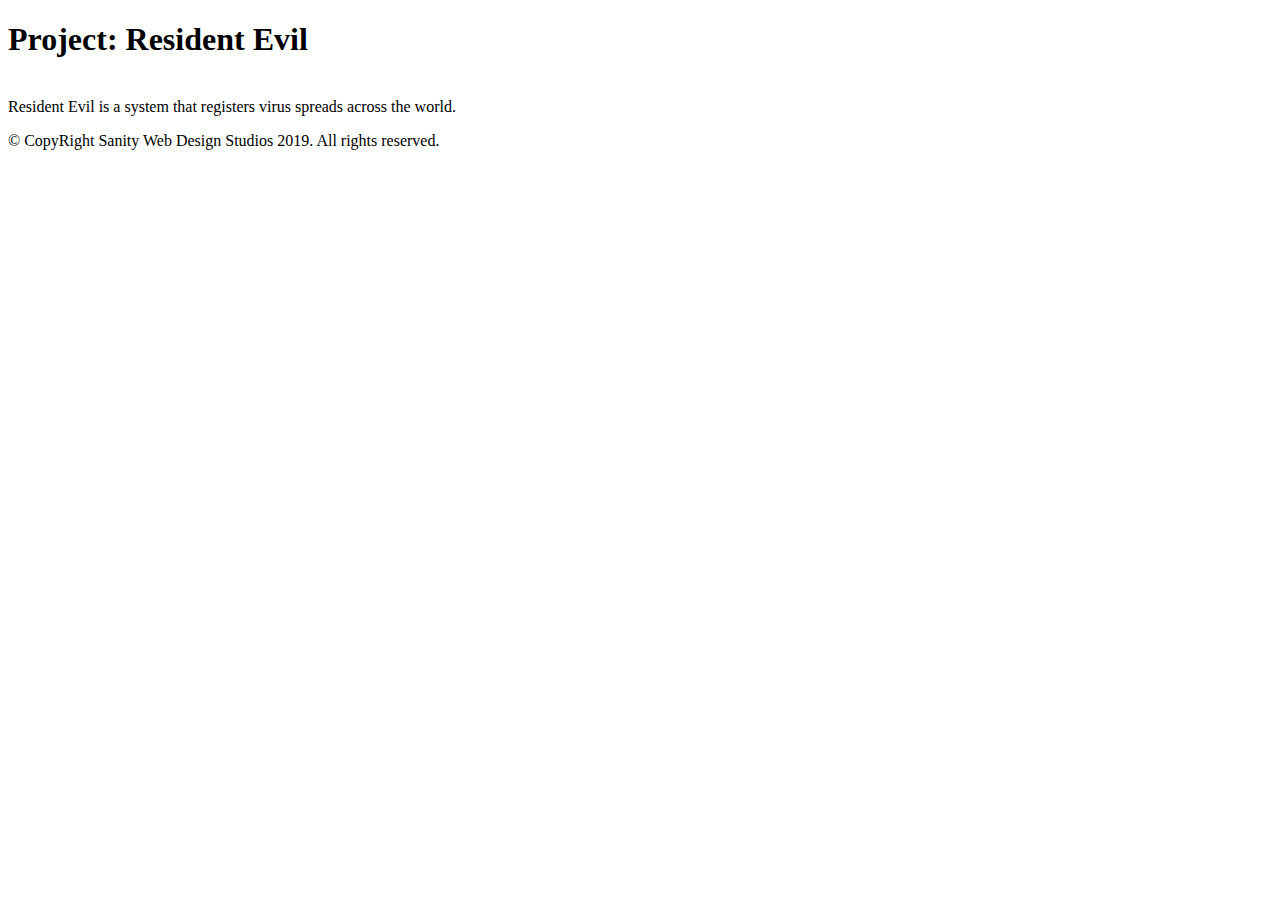
<file: src/main/resources/templates/index.html>
<!DOCTYPE html>
<html lang="en" xmlns:th="http://www.thymeleaf.org">
<head>
    <th:block th:include="~{fragments/head}"></th:block>
</head>
<body class="image-background">
    <div class="container-fluid">
        <header>
            <th:block th:include="~{fragments/navbar}"></th:block>
        </header>
        <main>
            <div class="jumbotron re-background mt-4">
                <h1>Project: Resident Evil</h1>
                <hr color="white">
                <p>Resident Evil is a system that registers virus spreads across the world.</p>
            </div>
        </main>
        <footer>
            <div class="jumbotron re-background mt-4">
                <div class="text-white p-2 text-center">&copy; CopyRight Sanity Web Design Studios 2019. All rights reserved.
                </div>
            </div>
        </footer>
    </div>
</body>
</html>
</file>
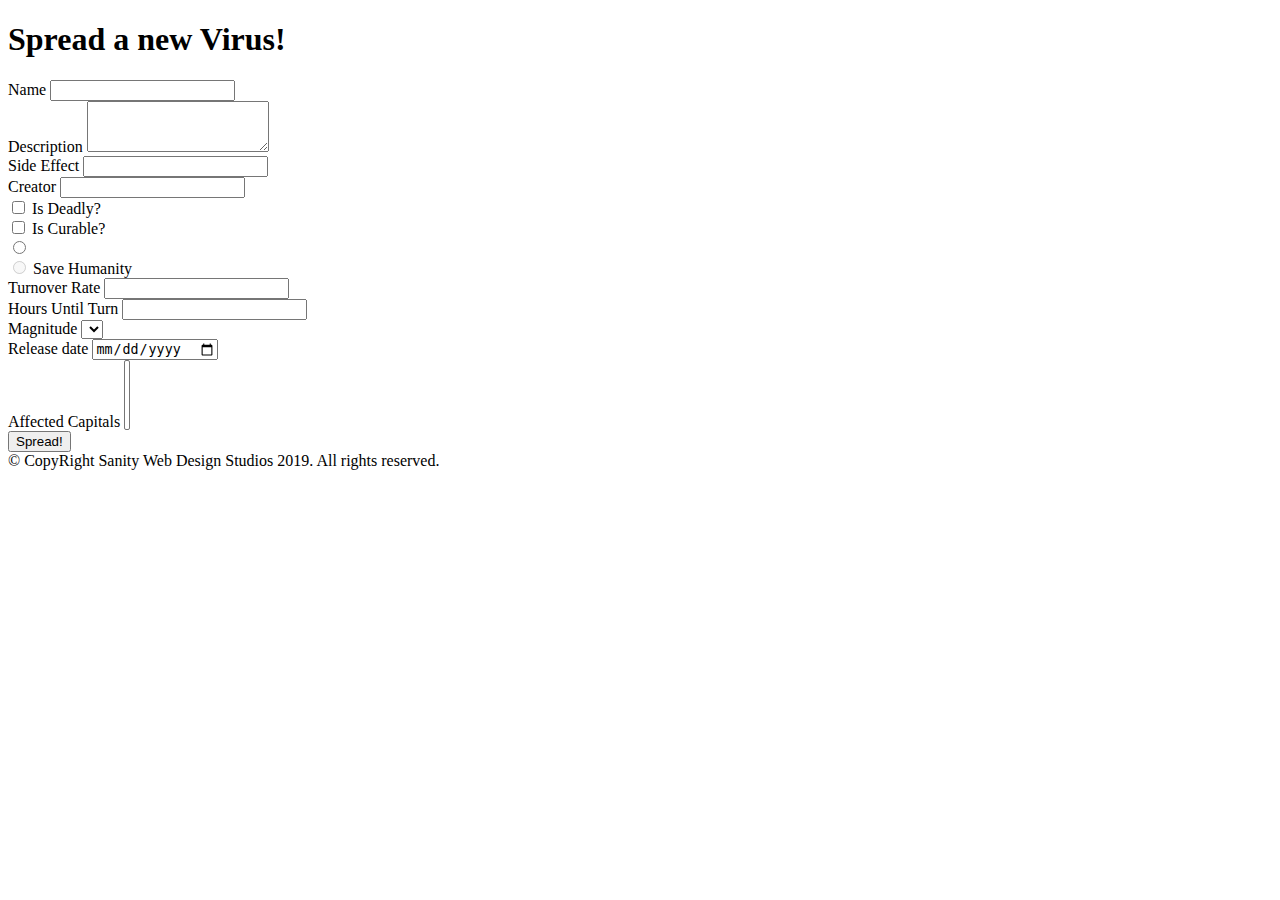
<file: src/main/resources/templates/add-virus.html>
<!DOCTYPE html>
<html lang="en" xmlns:th="http://www.thymeleaf.org">
<head>
    <th:block th:include="~{fragments/head}"style.css></th:block>
    <style>
    </style>
</head>
<body class="image-background">
<div class="container-fluid">
    <header>
        <th:block th:include="~{fragments/navbar}"></th:block>
    </header>
    <main>
        <div class="container mt-4 text-white">
            <h1>Spread a new Virus!</h1>
            <form th:action="@{/viruses/add}" method="post" th:object="${bindingModel}">
                <div class="form-group" th:classappend="${#fields.hasErrors('name')}? 'text-danger'">
                    <label for="inputVirusName">Name</label>
                    <input type="text" th:field="*{name}" class="form-control" id="inputVirusName">
                    <small th:each="error : ${#fields.errors('name')}" th:text="${error}"></small>
                </div>
                <div class="form-group">
                    <label for="inputVirusDescription">Description</label>
                    <textarea class="form-control" th:field="*{description}" id="inputVirusDescription" rows="3"></textarea>
                </div>
                <div class="form-group">
                    <label for="inputVirusSideEffect">Side Effect</label>
                    <input type="text" class="form-control" th:field="*{sideEffect}" id="inputVirusSideEffect">
                    <!--                <small id="emailHelp" class="form-text text-muted">We'll never share your email with anyone else.</small>-->
                </div>
                <div class="form-group">
                    <label for="inputVirusCreator">Creator</label>
                    <input type="text" class="form-control" th:field="*{creator}" id="inputVirusCreator">
                    <!--                <small id="emailHelp" class="form-text text-muted">We'll never share your email with anyone else.</small>-->
                </div>
                <div class="form-check mt-3">
                    <input class="form-check-input" type="checkbox" th:field="*{deadly}" id="inputVirusDeadly">
                    <label class="form-check-label" for="inputVirusDeadly">
                        Is Deadly?
                    </label>
                </div>
                <div class="form-check mb-3">
                    <input class="form-check-input" type="checkbox" th:field="*{curable}" id="inputVirusCurable">
                    <label class="form-check-label" for="inputVirusCurable">
                        Is Curable?
                    </label>
                </div>
                <div class="form-check" th:each="mutation : ${T(org.softuni.residentevil.domain.entities.Mutation).values()}">
                    <input class="form-check-input" type="radio" name="exampleRadios" id="inputVirusMutation1" th:value="${mutation}" th:text="${mutation}" th:field="*{mutation}">
                </div>
                    <div class="form-check text-white">
                        <input class="form-check-input" type="radio" name="exampleRadios" id="inputVirusMutation4" value="option3" disabled>
                        <label class="form-check-label" for="inputVirusMutation4">
                            Save Humanity
                        </label>
                    </div>
                    <div class="form-group mt-3">
                        <label for="inputVirusTurnoverRate">Turnover Rate</label>
                        <input type="number" class="form-control" id="inputVirusTurnoverRate" th:field="*{turnoverRate}">
                    </div>
                    <div class="form-group">
                        <label for="inputVirusHoursUntilTurn">Hours Until Turn</label>
                        <input type="number" class="form-control" id="inputVirusHoursUntilTurn" th:field="*{hoursUntilTurn}">
                    </div>
                    <div class="form-group">
                        <label for="inputVirusMagnitude">Magnitude</label>
                        <select class="form-control" id="inputVirusMagnitude" th:field="*{magnitude}">
                            <option th:each="magnitude : ${T(org.softuni.residentevil.domain.entities.Magnitude).values()}" th:value="${magnitude}" th:text="${magnitude}"></option>
                        </select>
                    </div>
                    <div class="form-group">
                        <label for="inputVirusReleaseDate">Release date</label>
                        <input type="date" class="form-control" id="inputVirusReleaseDate" th:field="*{releasedOn}">
                    </div>
                    <div class="form-group">
                        <label for="inputVirusAffectedCapitals">Affected Capitals</label>
                        <select multiple class="form-control" id="inputVirusAffectedCapitals" th:field="*{capitals}">
                            <option th:each="capital : ${capitals}" th:value="${capital.id}" th:text="${capital.name}" ></option>
                        </select>
                    </div>
                    <div>
                        <button class="btn re-background">Spread!</button>
                    </div>
                </th:block>
            </form>
        </div>
    </main>
    <footer>
        <div class="jumbotron re-background mt-4">
            <div class="text-white p-2 text-center">&copy; CopyRight Sanity Web Design Studios 2019. All rights reserved.
            </div>
        </div>
    </footer>
</div>
</body>
</html>
</file>
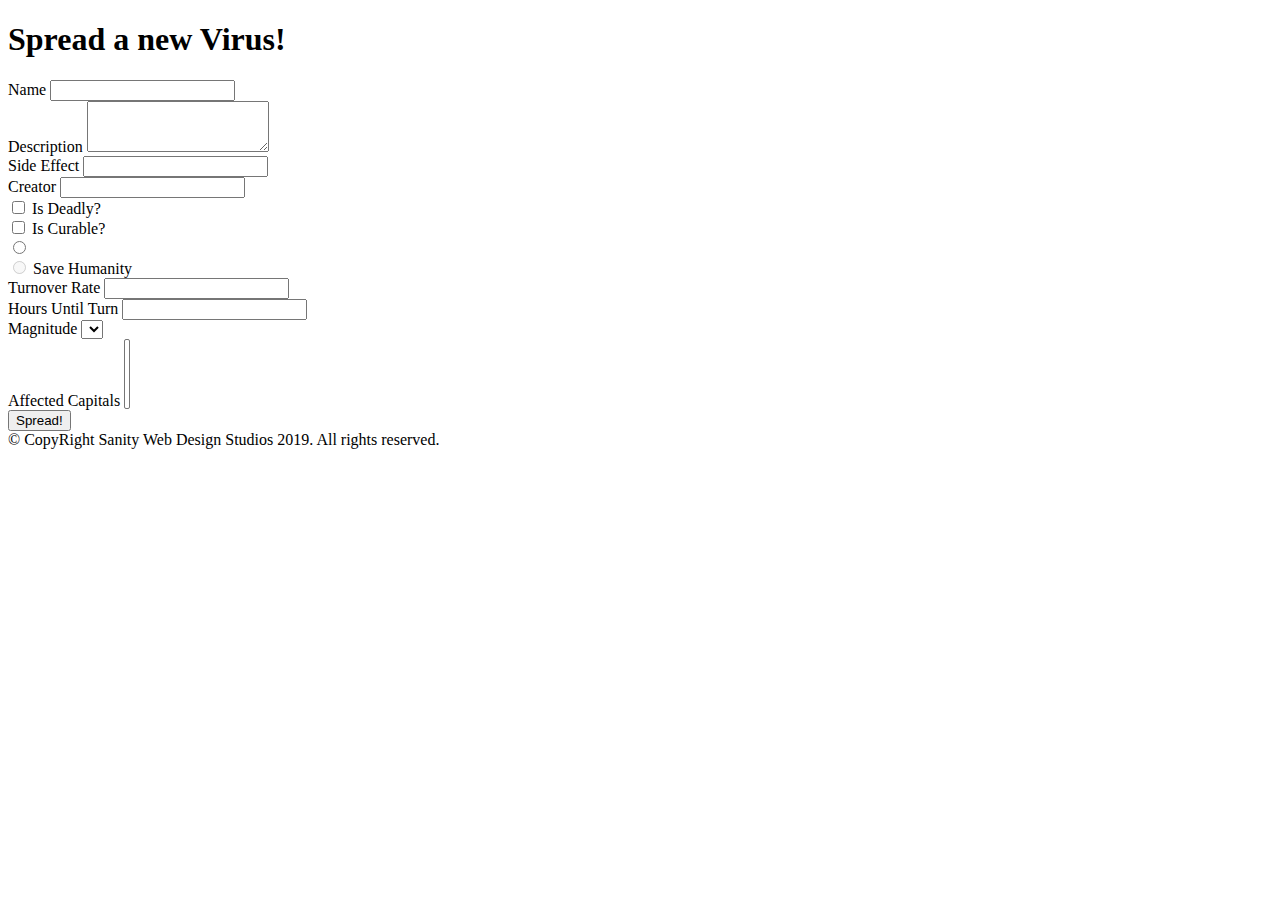
<file: src/main/resources/templates/edit.html>
<!DOCTYPE html>
<html lang="en" xmlns:th="http://www.thymeleaf.org">
<head>
    <th:block th:include="~{fragments/head}"></th:block>
</head>
<body class="image-background">
<div class="container-fluid">
    <header>
        <th:block th:include="~{fragments/navbar}"></th:block>
    </header>
    <main>
        <div class="container mt-4 text-white">
            <h1>Spread a new Virus!</h1>
            <form th:action="@{/viruses/add}" method="post" th:object="${bindingModel}">
                <div class="form-group" th:classappend="${#fields.hasErrors('name')}? 'text-danger'">
                    <label for="inputVirusName">Name</label>
                    <input type="text" th:field="*{name}" class="form-control" id="inputVirusName">
                    <small th:each="error : ${#fields.errors('name')}" th:text="${error}"></small>
                </div>
                <div class="form-group">
                    <label for="inputVirusDescription">Description</label>
                    <textarea class="form-control" th:field="*{description}" id="inputVirusDescription" rows="3"></textarea>
                </div>
                <div class="form-group">
                    <label for="inputVirusSideEffect">Side Effect</label>
                    <input type="text" class="form-control" th:field="*{sideEffect}" id="inputVirusSideEffect">
                    <!--                <small id="emailHelp" class="form-text text-muted">We'll never share your email with anyone else.</small>-->
                </div>
                <div class="form-group">
                    <label for="inputVirusCreator">Creator</label>
                    <input type="text" class="form-control" th:field="*{creator}" id="inputVirusCreator">
                    <!--                <small id="emailHelp" class="form-text text-muted">We'll never share your email with anyone else.</small>-->
                </div>
                <div class="form-check mt-3">
                    <input class="form-check-input" type="checkbox" th:field="*{deadly}" id="inputVirusDeadly">
                    <label class="form-check-label" for="inputVirusDeadly">
                        Is Deadly?
                    </label>
                </div>
                <div class="form-check mb-3">
                    <input class="form-check-input" type="checkbox" th:field="*{curable}" id="inputVirusCurable">
                    <label class="form-check-label" for="inputVirusCurable">
                        Is Curable?
                    </label>
                </div>
                <div class="form-check" th:each="mutation : ${T(org.softuni.residentevil.domain.entities.Mutation).values()}">
                    <input class="form-check-input" type="radio" name="exampleRadios" id="inputVirusMutation1" th:value="${mutation}" th:text="${mutation}" th:field="*{mutation}">
                </div>
                <div class="form-check">
                    <input class="form-check-input" type="radio" name="exampleRadios" id="inputVirusMutation4" value="option3" disabled>
                    <label class="form-check-label" for="inputVirusMutation4">
                        Save Humanity
                    </label>
                </div>
                <div class="form-group mt-3">
                    <label for="inputVirusTurnoverRate">Turnover Rate</label>
                    <input type="number" class="form-control" id="inputVirusTurnoverRate" th:field="*{turnoverRate}">
                </div>
                <div class="form-group">
                    <label for="inputVirusHoursUntilTurn">Hours Until Turn</label>
                    <input type="number" class="form-control" id="inputVirusHoursUntilTurn" th:field="*{hoursUntilTurn}">
                </div>
                <div class="form-group">
                    <label for="inputVirusMagnitude">Magnitude</label>
                    <select class="form-control" id="inputVirusMagnitude" th:field="*{magnitude}">
                        <option th:each="magnitude : ${T(org.softuni.residentevil.domain.entities.Magnitude).values()}" th:value="${magnitude}" th:text="${magnitude}"></option>
                    </select>
                </div>
                <div class="form-group">
                    <label for="inputVirusAffectedCapitals">Affected Capitals</label>
                    <select multiple class="form-control" id="inputVirusAffectedCapitals" th:field="*{capitals}">
                        <option th:each="capital : ${capitals}" th:value="${capital.id}" th:text="${capital.name}" ></option>
                    </select>
                </div>
                <div>
                    <button class="btn re-background">Spread!</button>
                </div>
                </th:block>
            </form>
        </div>
    </main>
    <footer>
        <div class="jumbotron re-background mt-4">
            <div class="text-white p-2 text-center">&copy; CopyRight Sanity Web Design Studios 2019. All rights reserved.
            </div>
        </div>
    </footer>
</div>
</body>
</html>
</file>
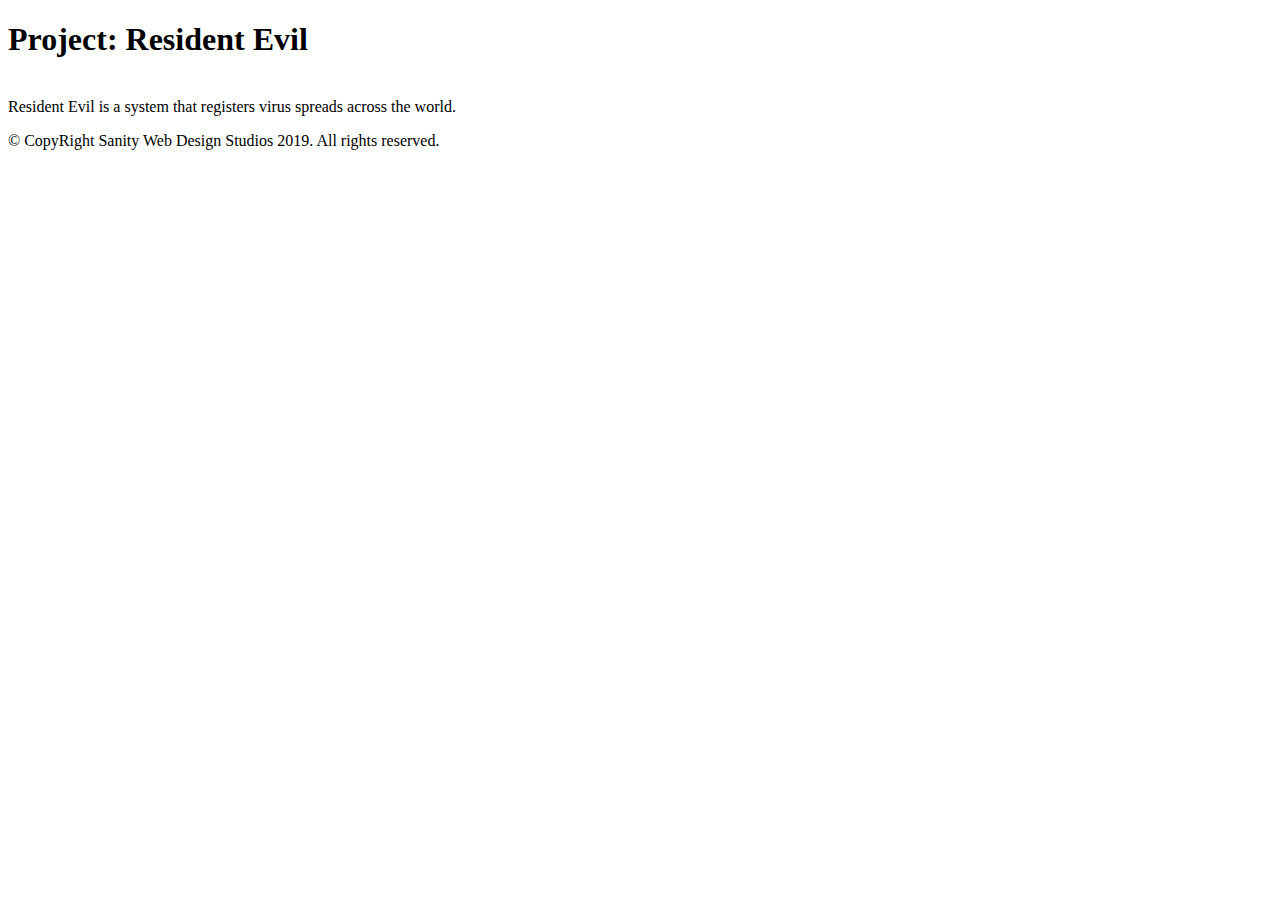
<file: src/main/resources/templates/home.html>
<!DOCTYPE html>
<html lang="en" xmlns:th="http://www.thymeleaf.org">
<head>
    <th:block th:include="~{fragments/head}"></th:block>
</head>
<body class="image-background">
<div class="container-fluid">
    <header>
        <th:block th:include="~{fragments/navbar}"></th:block>
    </header>
    <main>
        <div class="jumbotron re-background mt-4">
            <h1>Project: Resident Evil</h1>
            <hr color="white">
            <p>Resident Evil is a system that registers virus spreads across the world.</p>
        </div>
    </main>
    <footer>
        <div class="jumbotron re-background mt-4">
            <div class="text-white p-2 text-center">&copy; CopyRight Sanity Web Design Studios 2019. All rights reserved.
            </div>
        </div>
    </footer>
</div>
</body>
</html>
</file>
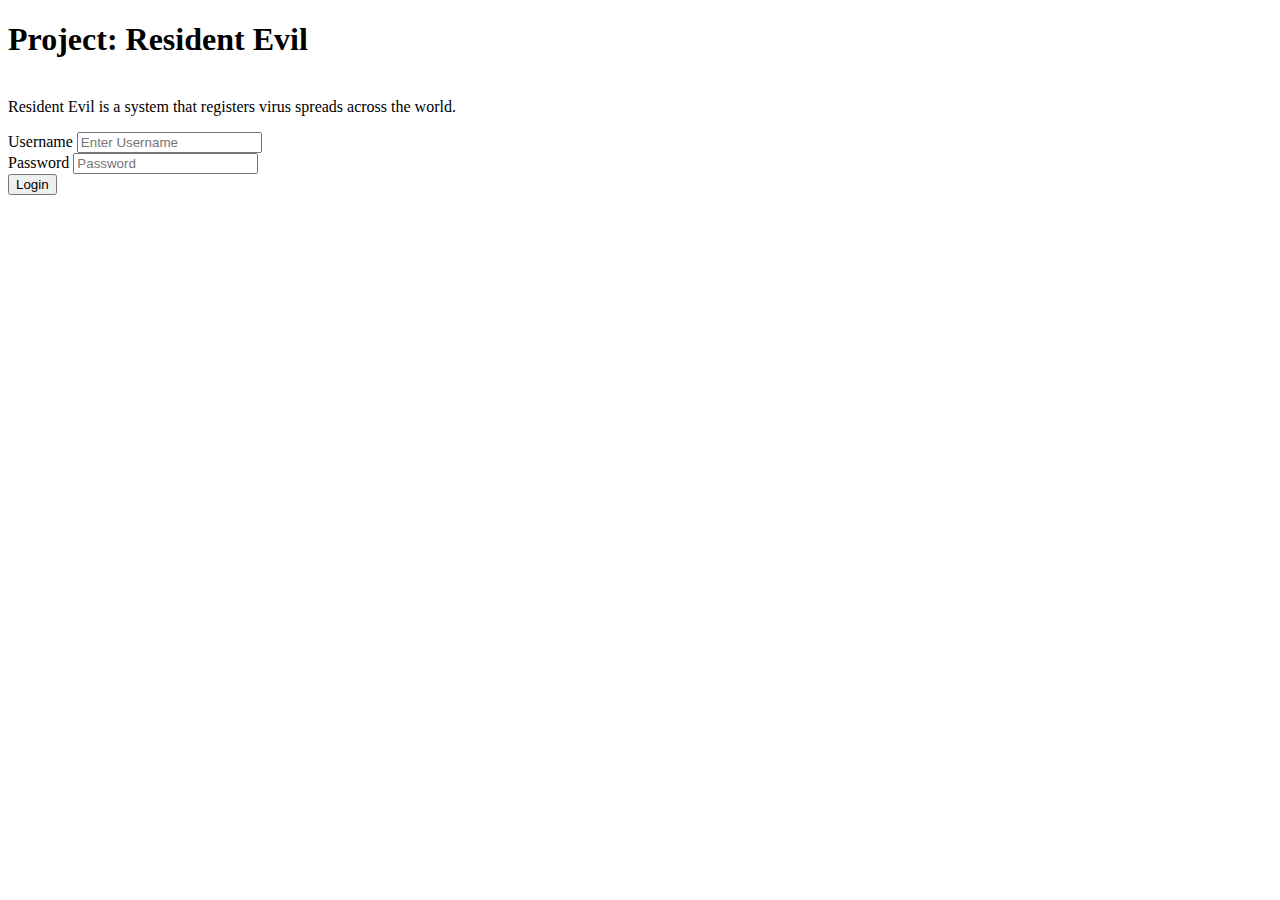
<file: src/main/resources/templates/login.html>
<!DOCTYPE html>
<html lang="en" xmlns:th="http://www.thymeleaf.org">
<head>
    <th:block th:include="~{fragments/head}"></th:block>
</head>
<body class="image-background">
<div class="container-fluid">
    <header>
        <th:block th:include="~{fragments/navbar}"></th:block>
    </header>
    <main>
        <div class="jumbotron re-background mt-4">
            <h1>Project: Resident Evil</h1>
            <hr color="white">
            <p>Resident Evil is a system that registers virus spreads across the world.</p>
        </div>
    </main>
    <footer>
        <div class="jumbotron re-background mt-4">
            <form th:action="@{/login}" th:method="POST">
                <div class="form-group">
                    <label for="inputUsername">Username</label>
                    <input type="text" class="form-control" id="inputUsername" placeholder="Enter Username" name="username">
                </div>
                <div class="form-group">
                    <label for="inputPassword">Password</label>
                    <input type="password" class="form-control" id="inputPassword" placeholder="Password" name="password">
                </div>
                <input type="hidden" name="${_csrf.parameterName}" value="${_csrf.token}" />

                <button type="submit" class="btn btn-primary">Login</button>
            </form>
        </div>
    </footer>
</div>
</body>
</html>
</file>
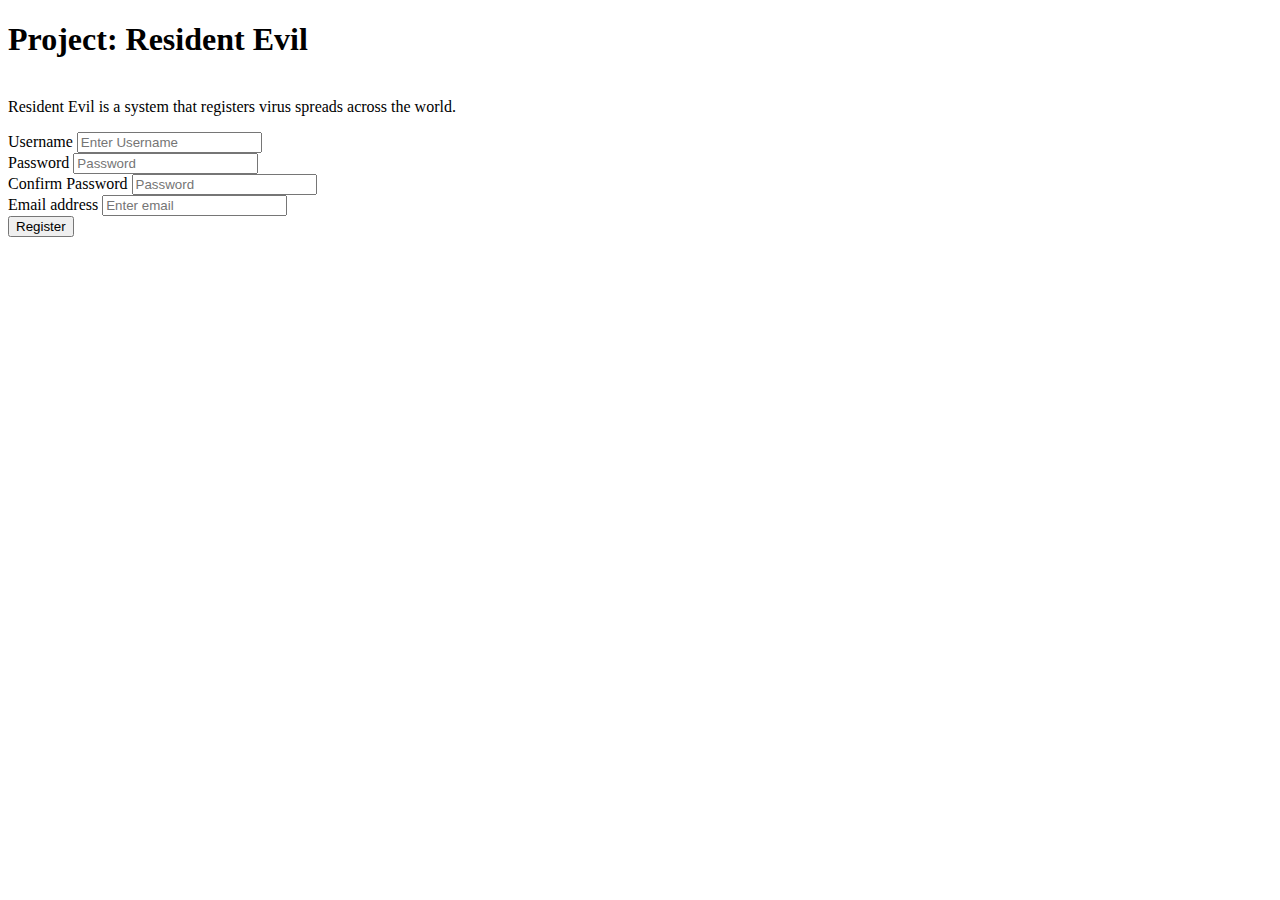
<file: src/main/resources/templates/register.html>
<!DOCTYPE html>
<html lang="en" xmlns:th="http://www.thymeleaf.org">
<head>
    <th:block th:include="~{fragments/head}"></th:block>
</head>
<body class="image-background">
<div class="container-fluid">
    <header>
        <th:block th:include="~{fragments/navbar}"></th:block>
    </header>
    <main>
        <div class="jumbotron re-background mt-4">
            <h1>Project: Resident Evil</h1>
            <hr color="white">
            <p>Resident Evil is a system that registers virus spreads across the world.</p>
        </div>
    </main>
    <footer>
        <div class="jumbotron re-background mt-4">
            <form th:action="@{/register}" method="post">
                <div class="form-group">
                    <label for="inputUsername">Username</label>
                    <input type="text" class="form-control" id="inputUsername" placeholder="Enter Username" name="username">
                </div>
                <div class="form-group">
                    <label for="inputPassword1">Password</label>
                    <input type="password" class="form-control" id="inputPassword1" placeholder="Password" name="password">
                </div>
                <div class="form-group">
                    <label for="inputConfirmPassword">Confirm Password</label>
                    <input type="password" class="form-control" id="inputConfirmPassword" placeholder="Password" name="confirmPassword">
                </div>
                <div class="form-group">
                    <label for="inputEmail">Email address</label>
                    <input type="email" class="form-control" id="inputEmail" aria-describedby="emailHelp" placeholder="Enter email" name="email">
                </div>
                <button type="submit" class="btn btn-primary">Register</button>
            </form>
        </div>
    </footer>
</div>
</body>
</html>
</file>
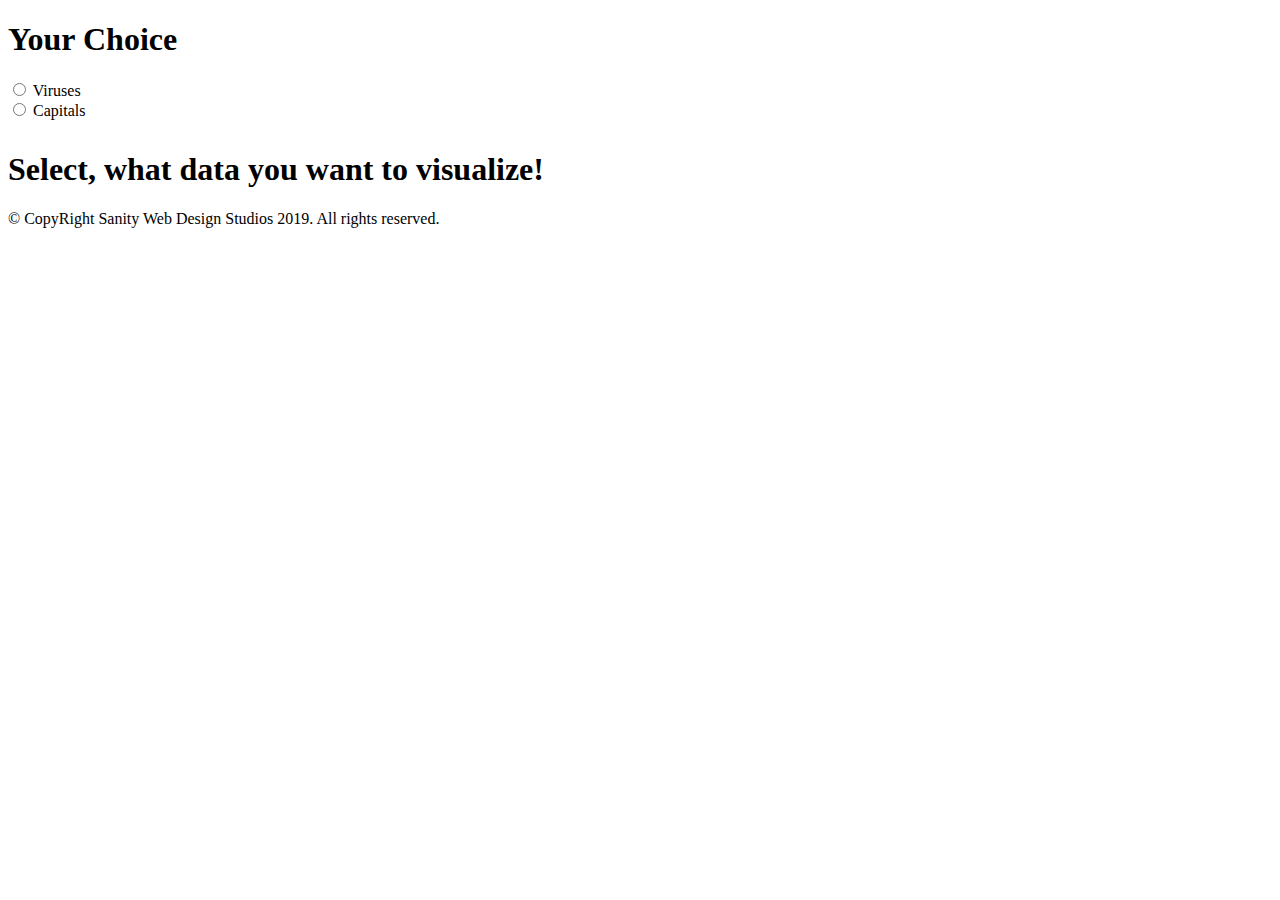
<file: src/main/resources/templates/show-virus.html>
<!DOCTYPE html>
<html lang="en" xmlns:th="http://www.thymeleaf.org">
<head>
    <th:block th:include="~{fragments/head}"></th:block>

    <script src="https://ajax.googleapis.com/ajax/libs/jquery/3.4.1/jquery.min.js"></script>
    <script>
        $(document).ready(function () {
            $(".radioBtnType").click(function () {
                if (this.value == 'virus') {
                    $("#virusesContainer").show()
                    $("#capitalsContainer").hide()
                } else {
                    $("#capitalsContainer").show()
                    $("#virusesContainer").hide()
                }
            });
        });
    </script>
</head>
<body class="image-background">
<div class="container-fluid">
    <header>
        <th:block th:include="~{fragments/navbar}"></th:block>
    </header>
    <main >
        <div class="container">
            <h1 class="on-one-line">Your Choice</h1>
            <div class="first-element font-weight-bold">
                <input class="radioBtnType" type="radio" name="type" value="virus" id="radioViruses"> Viruses<br>

            </div>
            <div class="second-element font-weight-bold">
                <input class="radioBtnType" type="radio" name="type" value="capital" id="radioCapitals"> Capitals<br>
            </div>
            <div class="break-line">
                <hr color="white"/>
            </div>

            <div>
                <h1 class="text-white bottom-element">Select, what data you want to visualize!</h1>
            </div>
        </div>

        <div class="container" id="virusesContainer" style="display:none">
            <h1 class="text-white">All Viruses</h1>
            <hr color="white">
            <table class="text-white" >
                <thead class="font-weight-bold">
                <td class="pr-5">Name</td>
                <td class="pr-5"></td>
                <td class="pr-5"></td>
                <td class="pr-5">Magnitude</td>
                <td class="pr-5"></td>
                <td class="pr-5"></td>
                <td>Released On</td>
                </thead>
                <tbody>
                <th:block class="pt-5" th:each="virus : ${viruses} ">
                    <tr>
                        <td class="divider"><hr /></td>
                    </tr>
                    <td class="mt-5 pr-5" th:text="${virus.name}"></td>
                    <td class="pr-5"></td>
                    <td class="pr-5"></td>
                    <td class="mt-3" th:text="${virus.magnitude}"></td>
                    <td class="pr-5"></td>
                    <td class="pr-5"></td>
                    <td class="mt-3 pr-5" th:text="${virus.releasedOn}"></td>
                    <div class="buttons-holder w-75 mx-auto d-flex justify-content-between">
                        <td class="pl-5 pr-5">
                            <a th:href="@{/viruses/show/edit/{id}(name=${virus.id})}" class="btn re-background">Edit</a>
                        </td>
                        <td class="pl-5" >
                            <a th:href="@{/viruses/show/delete/{id}(name=${virus.id})}" class="btn re-background">Delete</a>
                        </td>
                    </div>
                </th:block>
                </tbody>
            </table>
            <hr color="white">
        </div>
        <div class="container" id="capitalsContainer" style="display:none">
            <h1 class="text-white">All Capitals</h1>
            <hr color="white">
            <table class="text-white" >
                <thead class="font-weight-bold">
                <td class="pr-5">Name</td>
                <td class="pr-5"></td>
                <td class="pr-5"></td>
                <td class="pr-5">Latitude</td>
                <td class="pr-5"></td>
                <td class="pr-5"></td>
                <td>Longitude</td>
                </thead>
                <tbody>
                <th:block class="pt-5" th:each="capital : ${capitals} ">
                    <tr>
                        <td class="divider"><hr /></td>
                    </tr>
                    <td class="mt-5 pr-5" th:text="${capital.name}"></td>
                    <td class="pr-5"></td>
                    <td class="pr-5"></td>
                    <td class="mt-3" th:text="${capital.latitude}"></td>
                    <td class="pr-5"></td>
                    <td class="pr-5"></td>
                    <td class="mt-3 pr-5" th:text="${capital.longitude}"></td>
                </th:block>
                </tbody>
            </table>
            <hr color="white">
        </div>



    </main>
    <footer>
        <div class="jumbotron re-background mt-4">
            <div class="text-white p-50 text-center">&copy; CopyRight Sanity Web Design Studios 2019. All rights reserved.
            </div>
        </div>
    </footer>
</div>
</body>
</html>
</file>
